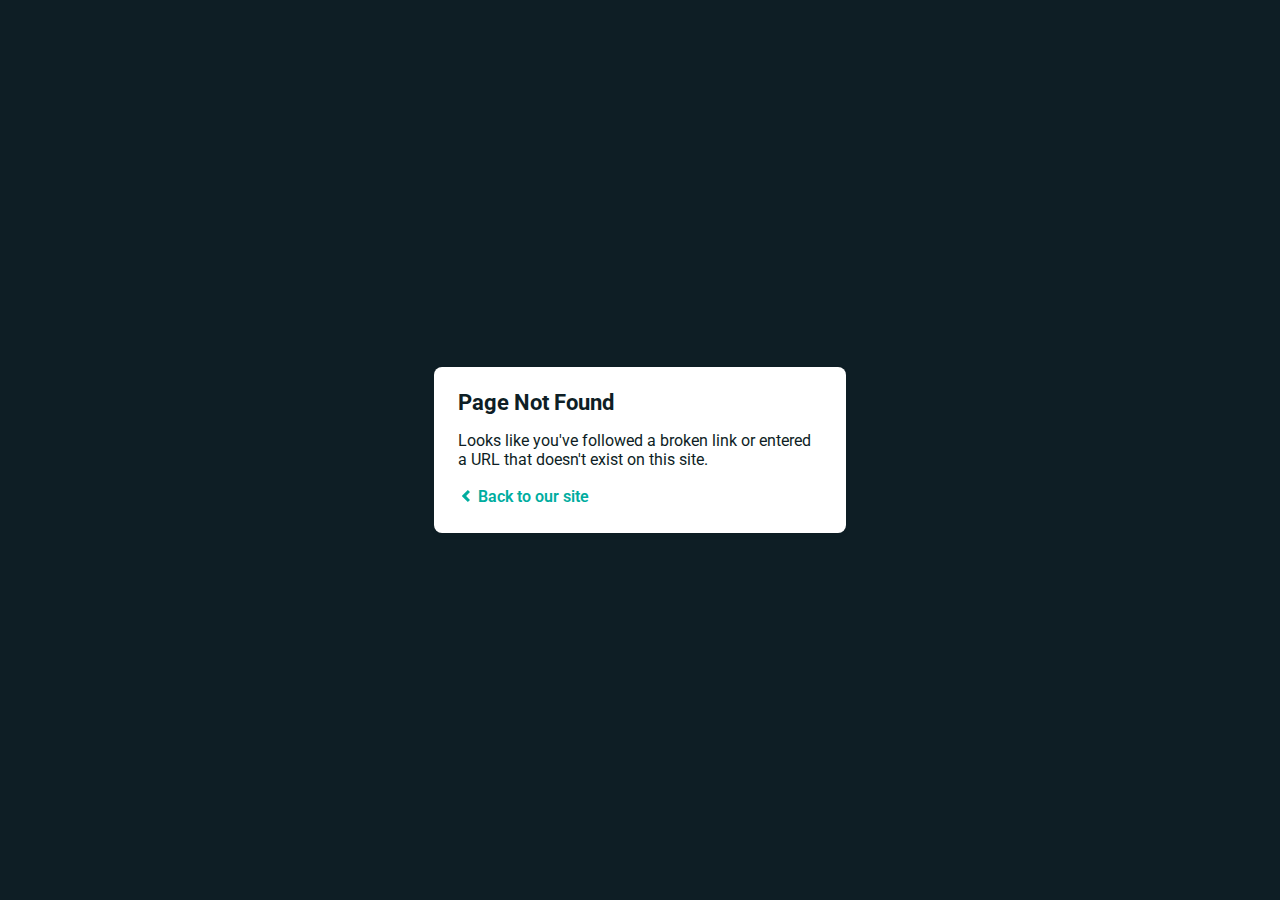
<file: css/owl.video.play.html>
<!DOCTYPE html>
<html>
  <head>
    <meta charset="utf-8">
    <meta name="viewport" content="width=device-width, initial-scale=1.0, maximum-scale=1.0, user-scalable=no">

    <title>Page Not Found</title>
    <link href='https://fonts.googleapis.com/css?family=Roboto:400,700&subset=latin,latin-ext' rel='stylesheet' type='text/css'>
    <style>
    body {
      font-family: -apple-system, BlinkMacSystemFont, "Segoe UI", Roboto, Helvetica, Arial, sans-serif, "Apple Color Emoji", "Segoe UI Emoji", "Segoe UI Symbol";
      background: rgb(14, 30, 37);
      color: white;
      overflow: hidden;
      margin: 0;
      padding: 0;
    }

    h1 {
      margin: 0;
      font-size: 22px;
      line-height: 24px;
    }

    .main {
      position: relative;
      display: flex;
      flex-direction: column;
      align-items: center;
      justify-content: center;
      height: 100vh;
      width: 100vw;
    }

    .card {
      position: relative;
      display: flex;
      flex-direction: column;
      width: 75%;
      max-width: 364px;
      padding: 24px;
      background: white;
      color: rgb(14, 30, 37);
      border-radius: 8px;
      box-shadow: 0 2px 4px 0 rgba(14, 30, 37, .16);
    }

    a {
      margin: 0;
      text-decoration: none;
      font-weight: 600;
      line-height: 24px;
      color: #00ad9f;
    }

    a svg {
      position: relative;
      top: 2px;
    }

    a:hover,
    a:focus {
      text-decoration: underline;
      color: #007A70;
    }

    a:hover svg path{
      fill: #007A70;
    }

    p:last-of-type {
      margin: 0;
    }

    </style>
  </head>
  <body>
    <div class="main">
      <div class="card">
        <div class="header">
          <h1>Page Not Found</h1>
        </div>
        <div class="body">
          <p>Looks like you've followed a broken link or entered a URL that doesn't exist on this site.</p>
          <p>
            <a id="back-link" href="/">
              <svg xmlns="http://www.w3.org/2000/svg" width="16" height="16" viewBox="0 0 16 16">
                <path fill="#00ad9f" d="M11.9998836,4.09370803 L8.55809517,7.43294953 C8.23531459,7.74611298 8.23531459,8.25388736 8.55809517,8.56693769 L12,11.9062921 L9.84187871,14 L4.24208544,8.56693751 C3.91930485,8.25388719 3.91930485,7.74611281 4.24208544,7.43294936 L9.84199531,2 L11.9998836,4.09370803 Z"/>
              </svg>
              Back to our site
             </a>
          </p>
        </div>
      </div>
    </div>
    <script>
      (function() {
        if (document.referrer && document.location.host && document.referrer.match(new RegExp("^https?://" + document.location.host))) {
          document.getElementById("back-link").setAttribute("href", document.referrer);
        }
      })();
    </script>
  </body>
</html>
</file>
